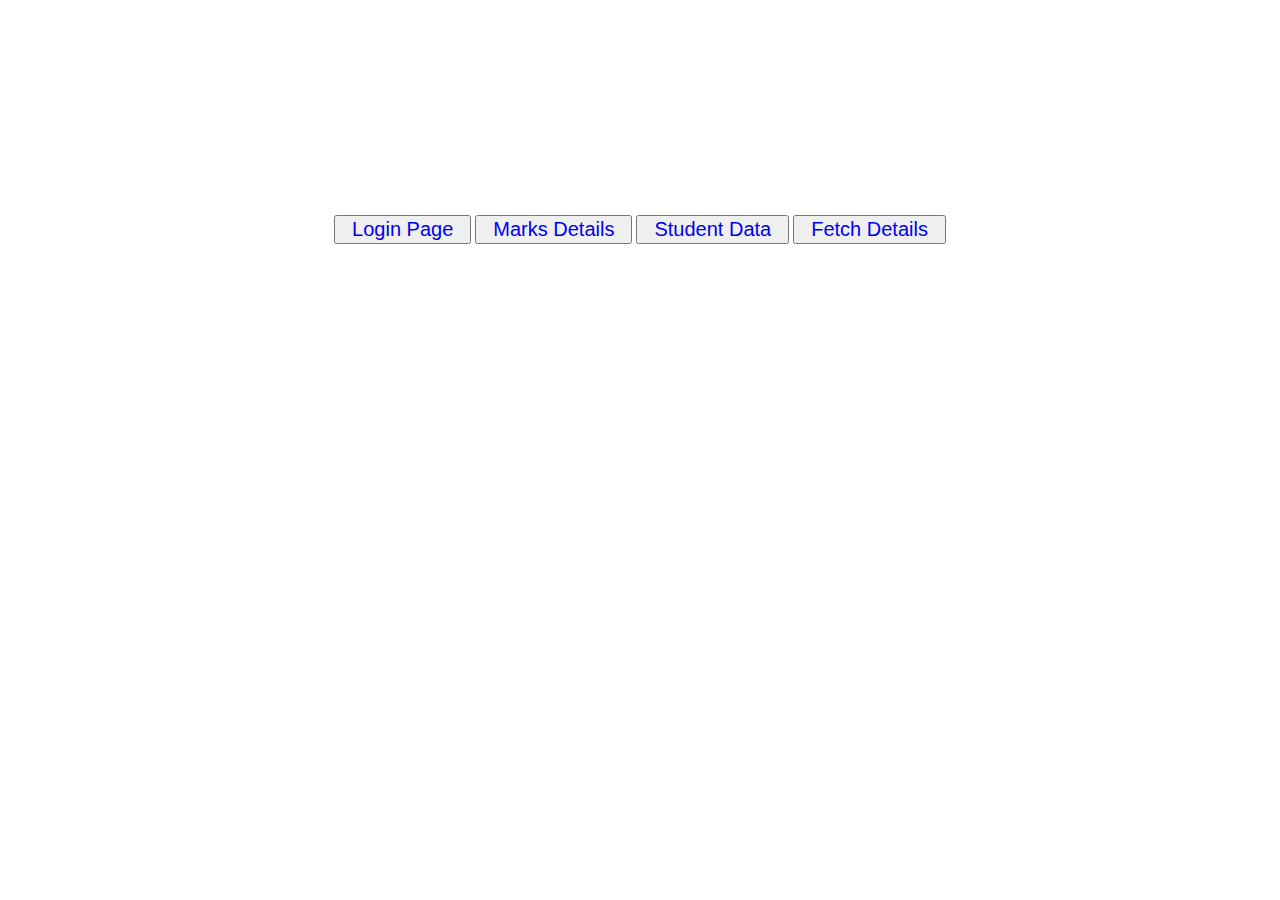
<file: index.html>
<html lang="en">
<head>
    <meta charset="UTF-8">
    <meta http-equiv="X-UA-Compatible" content="IE=edge">
    <meta name="viewport" content="width=device-width, initial-scale=1.0">
    <link rel="stylesheet" href="css/index.css" />
    <title>Document</title>
</head>
<body>
    <form method="post">
        <div class="index">
            <button name='loginPage' value='loginPage'><a href="loginpage.html">Login Page</a></button>
            <button name='marksDetails' value='marksDetails'><a href="marks_details.html">Marks Details</a></button>
            <button name='studentData' value='studenData'><a href="student_data.html">Student Data</a></button>
            <button name='detailsFetch' value='detailsFetch'><a href="details_fetch.html">Fetch Details</a></button>
        </div>
    </form>
</body>
</html>
</file>
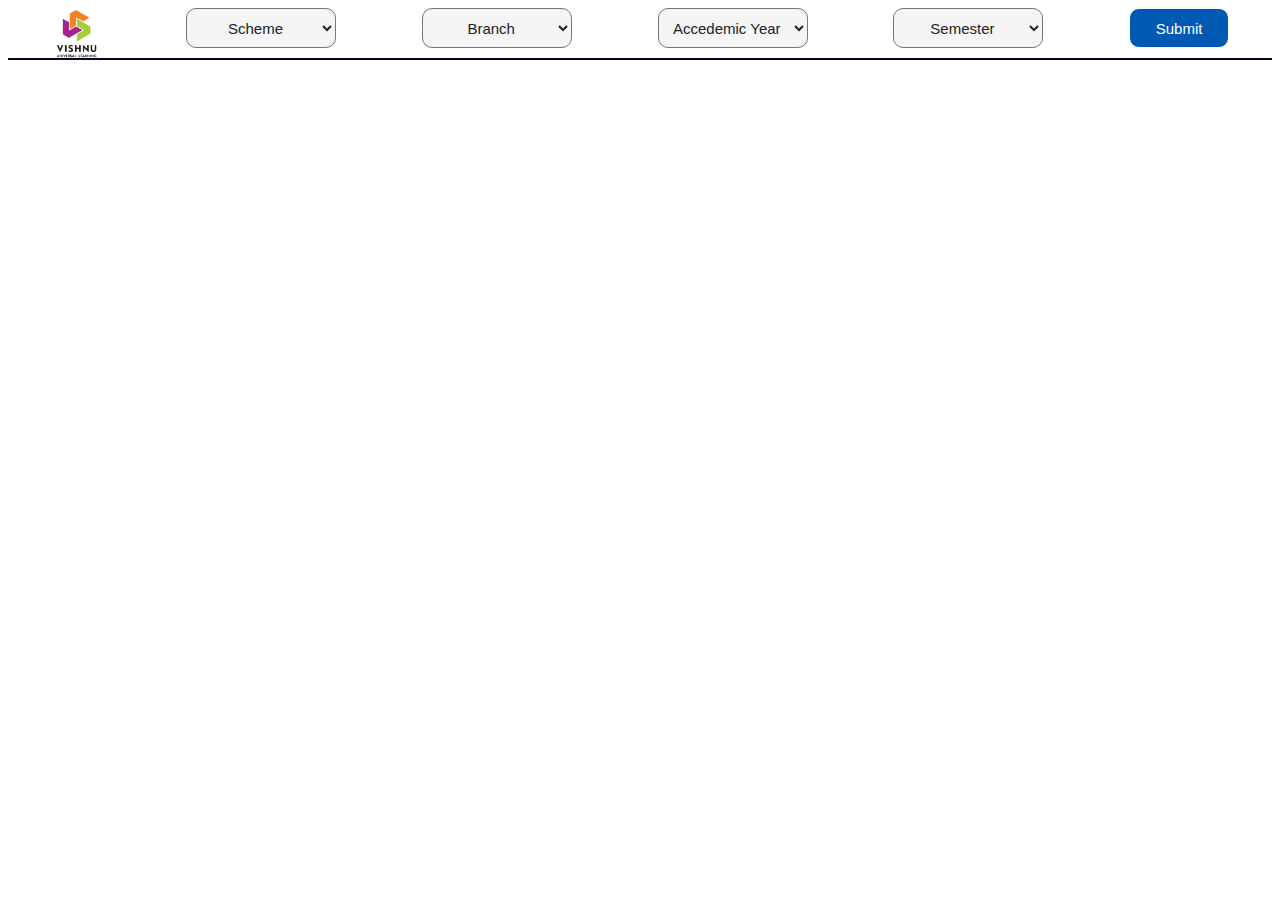
<file: details_fetch.html>
<html lang="en">
<head>
    <meta charset="UTF-8">
    <meta http-equiv="X-UA-Compatible" content="IE=edge">
    <meta name="viewport" content="width=device-width, initial-scale=1.0">
    <link rel="stylesheet" href="css/details_fetch.css">
    <title>Student Data</title>
</head>
<body>
    <div class="container">
        <div class="box">
            <div class="option_one">
                <img src="images/vishnu_logo.bmp" alt="" />
            </div>
            <div class="options">
                <select class="slt" name="scheme">
                    <option>Scheme</option>
                    <option>c-16</option>
                    <option>c-20</option>
                </select>
            </div>
            <div class="options">
                <select class="slt" name="branch">
                    <option>Branch</option>
                    <option>CME</option>
                    <option>ECE</option>
                    <option>EEE</option>
                    <option>AEI</option>
                </select>
            </div>
            <div class="options">
                <select class="slt" name="acedemicYear">
                    <option>Accedemic Year</option>
                    <option>2021</option>
                    <option>2022</option>
                </select>
            </div>
            <div class="options">
                <select class="slt" name="semester">
                    <option>Semester</option>
                    <option>1</option>
                    <option>3</option>
                    <option>4</option>
                    <option>5</option>
                    <option>6</option>
                </select>
            </div>
            <div class="options">
                <button name="formSubmit" value="formSubmit">Submit</button>
            </div>

        </div>
    </div>
</body>
</html>
</file>
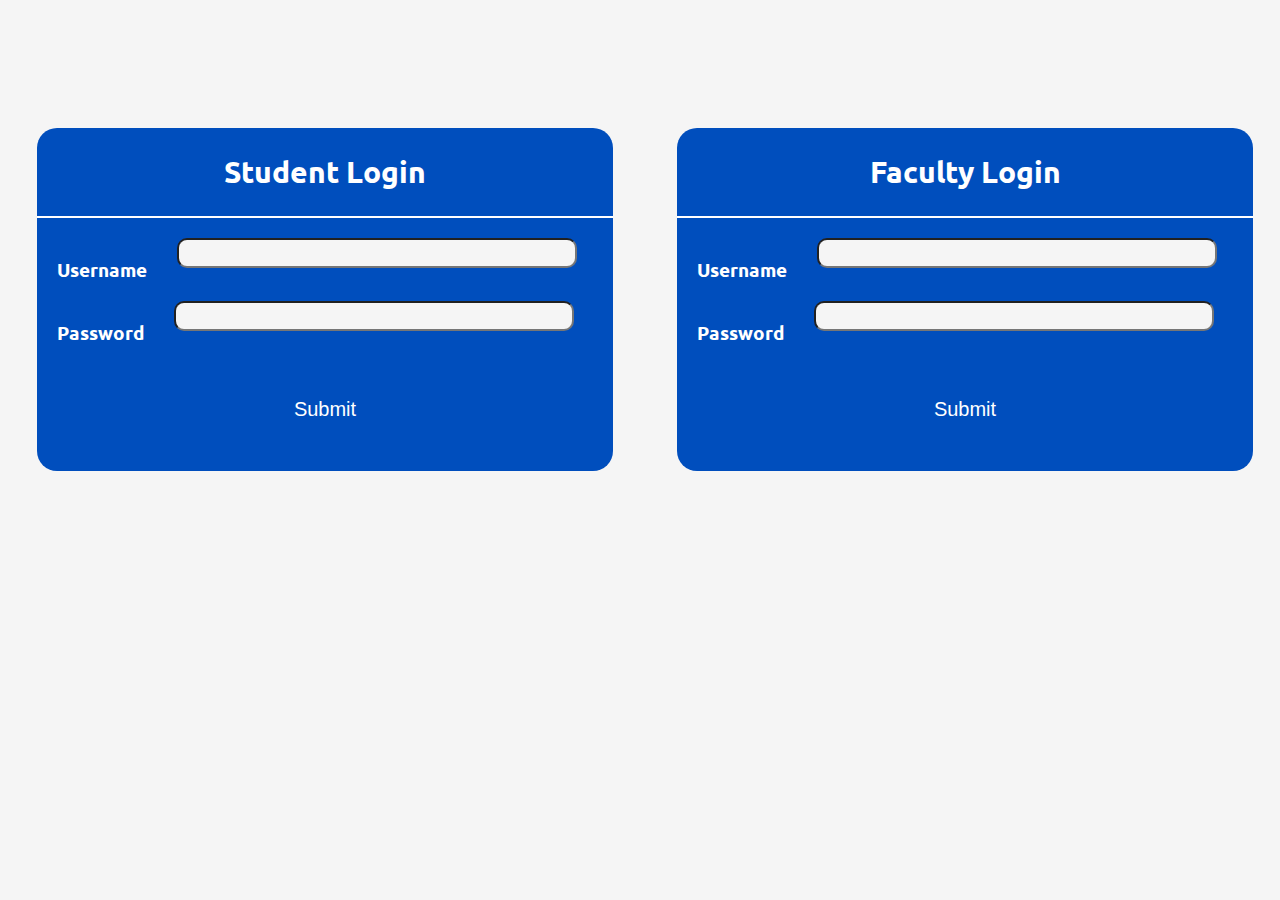
<file: loginpage.html>
<html lang="en">
<head>
    <title>Student Details</title>
    <link rel="stylesheet" href="css/loginpage.css">
</head>
<body>
    <div class="main">
        <div class="container">
            <div class="title">
                <h2>Student Login</h2>
            </div>
            <div class="box">
                <form method="post">
                    <div class="content">
                        <h3>Username</h3>
                        <input type="text" class="txt" />
                    </div>
                    <div class="content">
                        <h3>Password</h3>
                        <input type="password" class="txt" />
                    </div>
                    <div class="btn">
                        <button type="submit" name="submit" value="Submit">Submit</button>
                    </div>
                </form>
            </div>
        </div>
        <div class="container">
            <div class="title">
                <h2>Faculty Login</h2>
            </div>
            <div class="box">
                <form>
                    <div class="content">
                        <h3>Username</h3>
                        <input type="text" class="txt" />
                    </div>
                    <div class="content">
                        <h3>Password</h3>
                        <input type="password" class="txt" />
                    </div>
                    <div class="btn">
                        <button type="submit" name="submit" value="Submit">Submit</button>
                    </div>
                </form>
            </div>
        </div>
    </div>
</body>
</html>
</file>
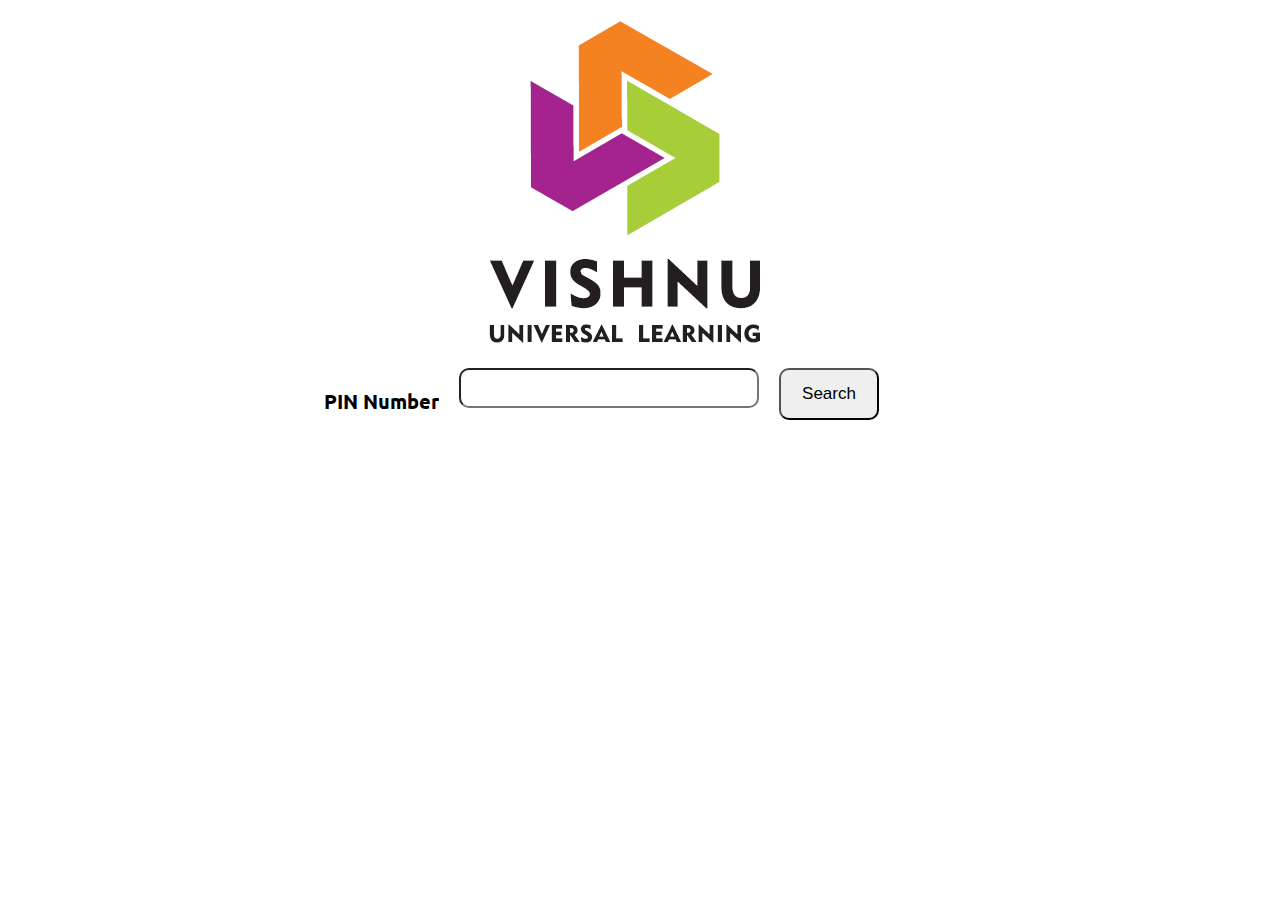
<file: marks_details.html>
<html lang="en">
<head>
    <link rel="stylesheet" href="css/marks_details.css">
    <title>Total Marks</title>
</head>
<body>
    <div class="container">
        <div class="title">
            <img src="images/vishnu_logo.bmp" alt="" />
        </div>
        <form method="post">
            <div class="lbl">
                <h3>PIN Number</h3>
                <input type="text" name="pinNumber" />
                <button name="submit" value="Submit">Search</button>
            </div>
        </form>
    </div>
</body>
</html>
</file>
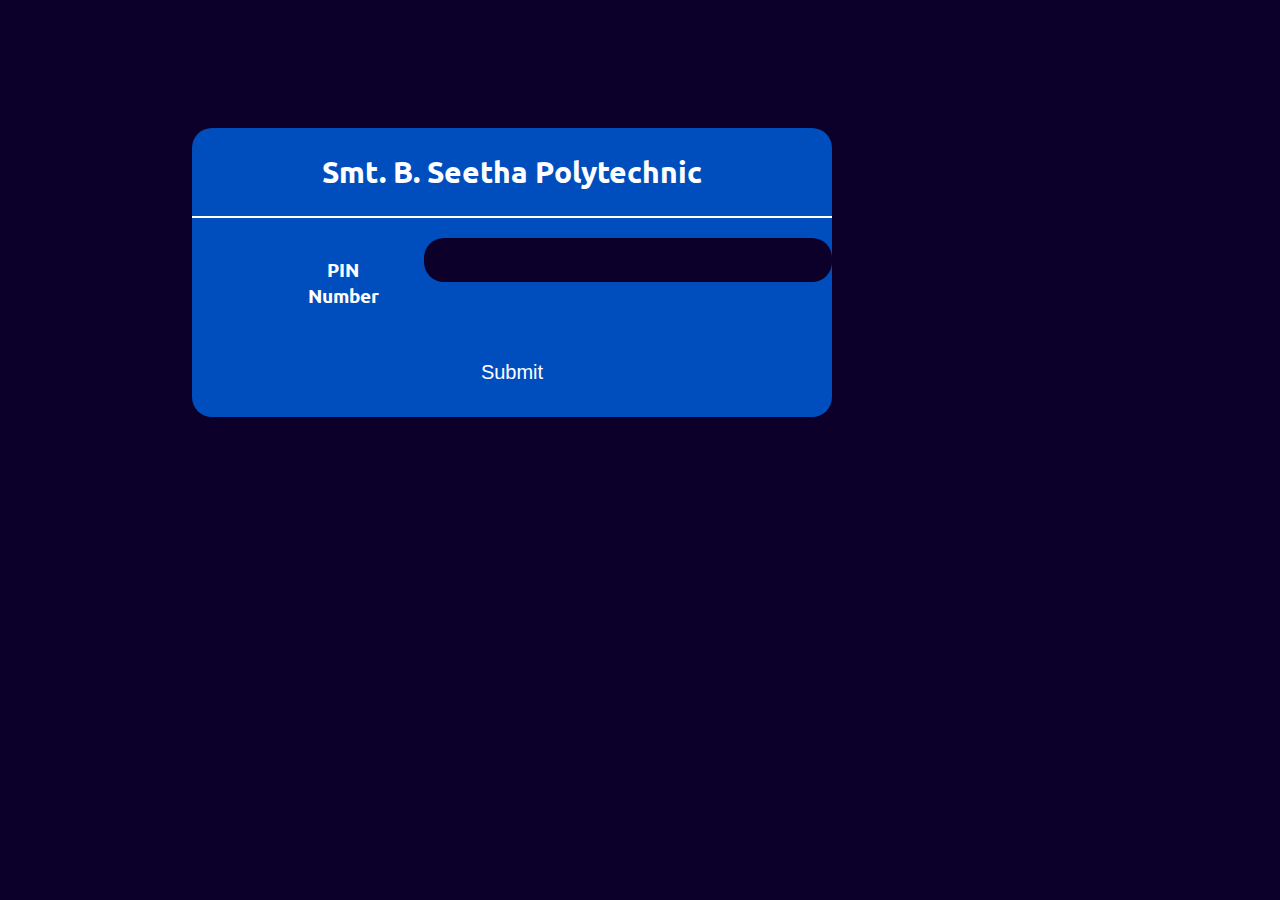
<file: student_data.html>
<!DOCTYPE html>
<html lang="en">
<head>
    <title>Student Details</title>
    <link rel="stylesheet" href="css/student_data.css">
</head>
<body>
    <div class="container">
        <div class="title">
            <h2>Smt. B. Seetha Polytechnic</h2>
        </div>
        <div class="box">
            <form method="post">
                <div class="content">
                    <h3>PIN Number</h3>
                    <input type="text" class="txt" name="pinNumber" />
                </div>
                <div class="btn">
                    <button type="submit" name="submit" value="Submit">Submit</button>
                </div>
            </form>
        </div>
    </div>
</body>
</html>
</file>
<file: css/index.css>
@import url('https://fonts.googleapis.com/css2?family=Ubuntu:wght@300&display=swap');
        body {
            align-items: center;
            justify-content: center;
            display: block;
            font-family: 'Ubuntu', sans-serif;
        }
        .index {
            text-align: center;
            margin-top: 17%;
            /* display: flex; */
            flex-direction: column;
        }
        .index a {
            text-decoration: none;
            margin: 10px;
            font-size: 20px;
        }
</file>
<file: css/details_fetch.css>
img {
    width: 50px;
}

.box {
    display: flex;
    flex-direction: row;
    justify-content: space-around;
    border-bottom: 2px solid #0c002b;
}

select {
    position: relative;
    width: 150px;
    height: 40px;
    font-size: 15px;
    border-radius: 10px;
    background-color: #f5f5f5;
    color: #222;
    text-align: center;
}

button {
    width: 100px;
    height: 40px;
    padding: 10px 10px;
    background-color: rgb(0, 89, 178);
    color: #fff;
    border: 1px solid #fff;
    border-radius: 10px;
    font-size: 15px;
    font-weight: 500;
}
</file>
<file: css/loginpage.css>
@import url('https://fonts.googleapis.com/css2?family=Ubuntu:wght@300&display=swap');
body {
    margin: 0;
    padding: 0;
    display: block;
    background-color: #f5f5f5;
    color: #fff;
    font-family: 'Ubuntu', sans-serif;
}

.main {
    display: flex;
    flex-direction: row;
    justify-content: space-around;
}

.container {
    position: relative;
    text-align: center;
    margin-top: 10%;
    margin-left: 10px;
    border-radius: 20px;
    background: rgb(0, 78, 189);
    width: 45%;
}

.title {
    font-size: 20px;
    border-bottom: 2px solid #fff;
    margin-bottom: 20px;
}

img {
    position: absolute;
    margin-left: 35%;
}
button {
    margin-top: 20px;
    width: 200px;
    height: 50px;
    font-size: 20px;
    font-weight: 500;
    background-color: transparent;
    color: #fff;
    margin-bottom: 20px;
    border: none;
}

button:hover {
    border: 2px solid #fff;
    border-radius: 20px;
    background-color: 0c002b;
}

.content {
    display: flex;
    flex-direction: row;
    text-align: center;
}

.content h3 {
    margin-left: 20px;

}

.txt {
    width: 400px;
    height: 30px;
    margin-left: 30px;
    background-color: #f5f5f5;
    border-radius: 10px;
    color: #222;
    padding: 7px 15px;
    font-size: 20px;
    outline: none;
}

@media (max-width: 768px) {
    .container {
        height:60%;
        margin-top: 100px;
        margin-left: 15px;
        width: 90%;
    }

    .title {
        font-size: 15px;
    }
    .content {
        flex-direction: column;
        margin-left: 10px;
    }

    .content h3 {
        margin-left: 0;
    }

    .txt {
        margin-left: 10px;
        max-width: 80%;
    }

    button {
        margin-top: 50px;
        border: 2px solid #fff;
        border-radius: 20px;
    }
}
</file>
<file: css/marks_details.css>
@import url('https://fonts.googleapis.com/css2?family=Ubuntu:wght@300&display=swap');

* {
    overflow-x: hidden;
}
body {
    font-family: 'Ubuntu', sans-serif;
}

.title img {
    margin-left: 35%;
}

.lbl {
    display: flex;
    flex-direction: row;
    margin-left: 25%;
    margin-top: 20px;
}

.lbl h3 {
    font-size: 20px;
    margin-bottom: 5px;
}

.lbl input {
    margin-left: 20px;
    width: 300px;
    height: 40px;
    border-radius: 10px;
    outline: none;
}

.lbl button {
    width: 100px;
    margin-left: 20px;
    border-radius: 10px;
    font-size: 17px;
    cursor: pointer;

}


@media (max-width: 768px) {
    .title img {
        margin-top: 20%;
        margin-left: 20%;
        width: 60%;
    }
    .lbl {
        flex-direction: column;
    }
    .lbl h3 {
        font-size: 15px;
        margin-left: 20%;
    }
    .lbl input {
        width: 150px;
        margin-left: 0;
        margin-right: 10%;
        height: 30px;
        font-size: 15px;
    }
    .lbl button {
        margin-top: 10px;
        margin-left: 10%;
    }
}
</file>
<file: css/student_data.css>
@import url('https://fonts.googleapis.com/css2?family=Ubuntu:wght@300&display=swap');
body {
    margin: 0;
    padding: 0;
    display: block;
    background-color: #0c002b;
    color: #fff;
    font-family: 'Ubuntu', sans-serif;
}

.container {
    position: absolute;
    text-align: center;
    margin-top: 10%;
    margin-left: 15%;
    border-radius: 20px;
    background: rgb(0, 78, 189);
    width: 50%;
}

.title {
    font-size: 20px;
    border-bottom: 2px solid #fff;
    margin-bottom: 20px;
}

button {
    margin-top: 20px;
    width: 200px;
    height: 50px;
    font-size: 20px;
    font-weight: 500;
    background-color: transparent;
    color: #fff;
    margin-bottom: 20px;
    border: none;
}

button:hover {
    border: 2px solid #fff;
    border-radius: 20px;
    background-color: 0c002b;
}

.content {
    display: flex;
    flex-direction: row;
    text-align: center;
}

.content h3 {
    margin-left: 100px;
}

.txt {
    width: 400px;
    height: 30px;
    margin-left: 30px;
    border: none;
    background-color: #0c002b;
    border-radius: 20px;
    color: #fff;
    padding: 7px 15px;
    font-size: 20px;
}

@media (max-width: 768px) {
    .container {
        height:60%;
        margin-top: 100px;
        margin-left: 15px;
        width: 90%;
    }

    .title {
        font-size: 15px;
    }
    .content {
        flex-direction: column;
        margin-left: 10px;
    }

    .content h3 {
        margin-left: 0;
    }

    .txt {
        margin-left: 10px;
        max-width: 80%;
    }

    button {
        margin-top: 50px;
        border: 2px solid #fff;
        border-radius: 20px;
    }
}
</file>
